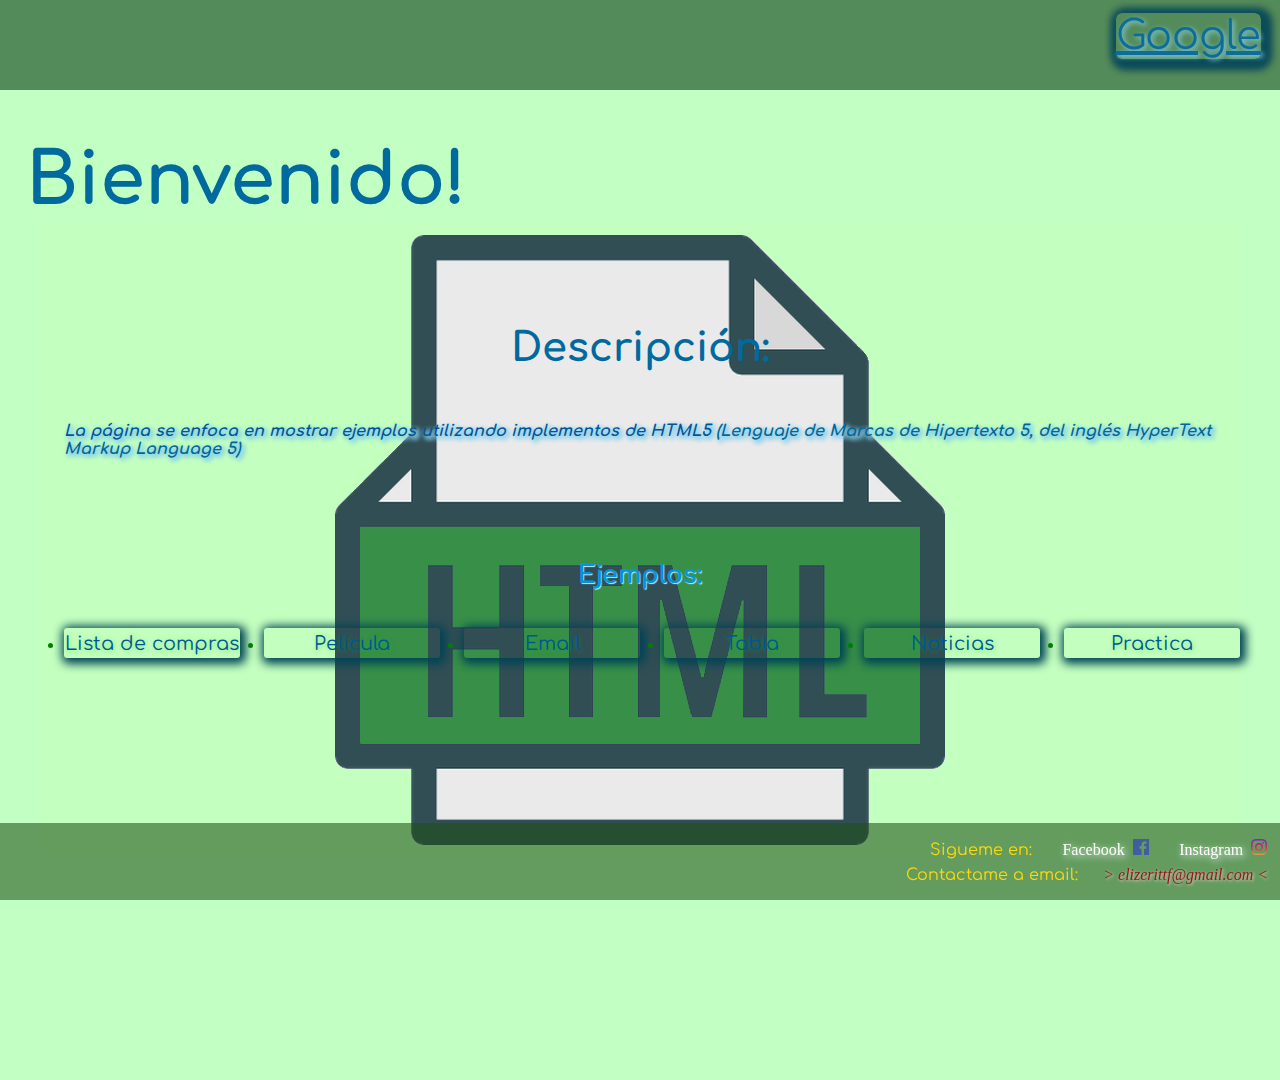
<file: index.html>
<!DOCTYPE html>
<html>
<head>
	<title>Mi primera Pagina Web</title>
	<link rel="stylesheet" type="text/css" href="styles/normalize.css"> <!--normalize(quitar la configuracion de propiedades del navegador y dejar una por defecto)-->
	<link rel="stylesheet" type="text/css" href="styles/style.css">
	<!----------------------------------font-family--------------------------------------------------------->
	<link rel="preconnect" href="https://fonts.googleapis.com">
	<link rel="preconnect" href="https://fonts.gstatic.com" crossorigin>
	<link href="https://fonts.googleapis.com/css2?family=Comfortaa:wght@500&display=swap" rel="stylesheet">
	<!------------------------------------------------------------------------------------------------------>
	<link rel="icon" href="icon/EZ.ico">
		<!-- los metadatos son elementos HTML que tienen como función describir la página web que los contiene. Estos son usados por los motores de búsqueda para hacer un análisis de dicho sitio web en cuanto a qué tipo de contenido se ofrece y cuál es la temática que allí se maneja.-->
	<meta charset="utf-8"> <!--codificacion universal-->
	<meta name="keywords" content="ejemplos, implementos, HTML5">
	<meta name="description" content="Pagina destinada para obserbar las diversad implementacion de HTML5 a traves de varios ejemplos.">
	<meta name="author" content="Eliezer Zúñiga">
	<meta name="copyright" content="EZ Inc.">
	<meta name="robots" name="index"><!--es para decirle a la pagina si es indexale(index) o no(noindex). Es decir, si debe o no salir en la lista de buqueda de un navegador.-->
	<meta name="viewport" content="width=device-width, initial-scale=1.0"> <!-- para resposividad-->
</head>
<body>
	<!--<img src="img/html.png">-->
	<header>
		<a href="https://google.com" target="_BLANK">Google</a><!--_BLANK para indicar que la página de destino hacia la que apunta se abra en otra ventana del navegador.-->
	</header>
	<h1>Bienvenido!</h1>
	<h2>Descripción:</h2>
	<div id = "Descripcion"> 
		<p><b><i>La página se enfoca en mostrar ejemplos utilizando implementos de HTML5 <a href="https://es.wikipedia.org/wiki/HTML" target="_BLANK">(Lenguaje de Marcas de Hipertexto 5, del inglés HyperText Markup Language 5)<a></i></b></p>
	</div>
	<h3>Ejemplos:</h3>
	<nav><!---<nav> representa una sección de una página cuyo propósito es proporcionar enlaces de navegación, ya sea dentro del documento actual o a otros documentos.-->
		<ul style="color: green">
			<div id="lista_ejem">
				<li class="ejem__index"><a href="examples/pag1.html">Lista de compras</a></li>
				<li class="ejem__index"><a href="examples/pag2.html">Película</a></li>
				<li class="ejem__index"><a href="examples/pag3.html">Email</a></li>
				<li class="ejem__index"><a href="examples/pag4.html">Tabla</a></li>
				<li class="ejem__index"><a href="examples/pag5.html">Noticias</a></li>
				<li class="ejem__index"><a href="examples/pag6.html">Practica</a></li>
			</div>
		</ul>
	</nav>
	<!--<script src="source.js"></script>-->
	<!--<h2>papajhons</h2>-->
	<!--<p> kameeeeekameeeeeehaaaaaaaaaaaa</p>-->
	<!--<i>chamaquito</i> italica-->
	<!--<b><i>son goku</i></b>en negrita y en italica-->
	<!--<br>salto de linea-->
	<!--<s>pepo</s>su tachada-->
	<!--<small>chiquita</small>-->
	<!--<h3>walala</h3>-->
	<!--<br>-->
	<!--<script type="text/javascript">
		alert('hola')
	</script>-->
	<footer>
		<div id = "redes-sociales">
			<p1>Sigueme en:</p1>
			<a class = "contacto" href="https://www.facebook.com/eliezer.zuniga.12" target="_BLANK">Facebook<img src="img/facebook.png"></a>
			<a class = "contacto" href="https://www.instagram.com/_eandresnanjari/" target="_BLANK">Instagram<img src="img/instagram.png"></a>
		</div>
		<p2>Contactame a email:
			<i>> elizerittf@gmail.com <</i>
		</p2>
	</footer>
</body>
</html>
</file>
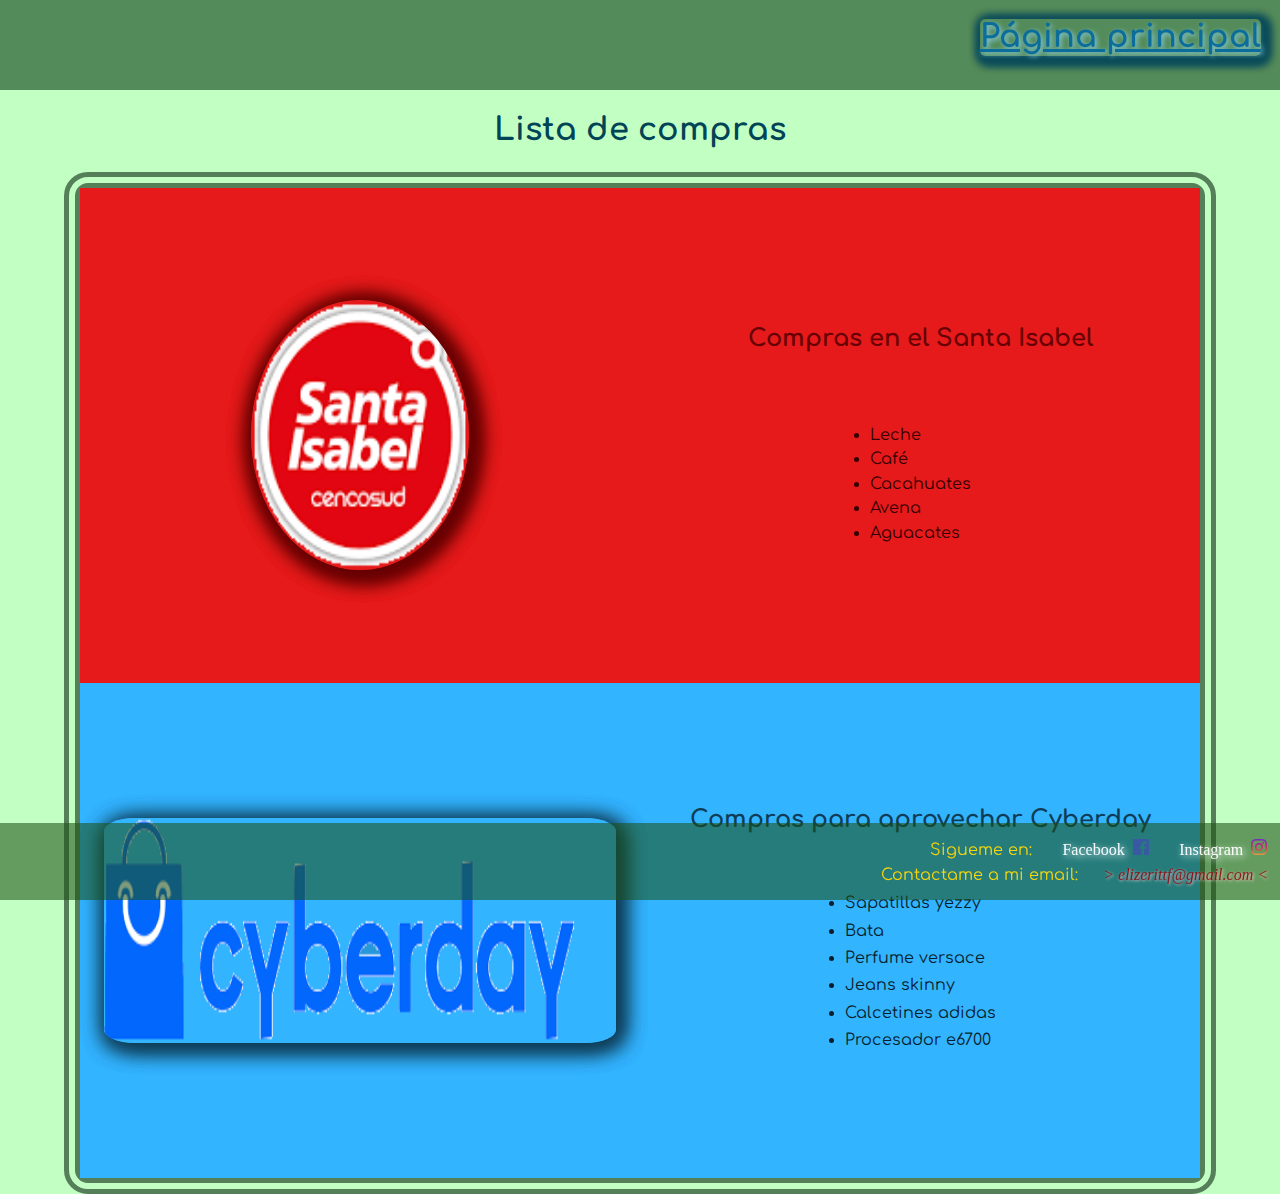
<file: examples/pag1.html>
<!DOCTYPE html>
<html>
<head>
	<title>Lista de compras</title>
	<link rel="stylesheet" type="text/css" href="../styles/normalize.css"> <!--normalize(quitar la configuracion de propiedades del navegador y dejar una por defecto)-->
	<link rel="stylesheet" type="text/css" href="../styles/stylepg1.css">
	<!----------------------------------font-family--------------------------------------------------------->
	<link rel="preconnect" href="https://fonts.googleapis.com">
	<link rel="preconnect" href="https://fonts.gstatic.com" crossorigin>
	<link href="https://fonts.googleapis.com/css2?family=Comfortaa:wght@500&display=swap" rel="stylesheet">
	<!------------------------------------------------------------------------------------------------------>
	<link rel="icon" href="../icon/EZ.ico">
	<meta charset="utf-8"> <!--codificacion universal-->
</head>
<body>
	<header>
		<a href="../index.html"><b>Página principal</b></a>
	</header>
	<h1>Lista de compras</h1>
	<div id = "container">
		<div id="lista-santa"> <!--"ETIQUETA div para separa y agrupar contenido"-->
			<div class="logo">
				<img src="../img/santa.png" alt="Logo de Santa Isabel" title="Supermercado">
			</div>
			<div class="lista">
				<h2 id = "h-santa">Compras en el <a href="https://www.santaisabel.cl/" target="_BLANK">Santa Isabel</a></h2><!--"alt" para permitir proporcionar un texto equivalente al objeto, si esque nos e encuetra la imagen.-->
				<ul id = "l-santa"><!--lista sin enumerar-->
					<li>Leche</li>
					<li>Café</li>
					<li>Cacahuates</li>
					<li>Avena</li>
					<li>Aguacates</li>
				</ul>
			</div>
		</div>
		<div id="lista-cyber">
			<div class="logo">
				<img src="../img/cyberday.png" alt="Logo de Cyberday" title="Tienda online">	
			</div>
			<div class="lista">
				<h2 id = "h-cyber">Compras para aprovechar <a href="https://www.cyber.cl/" target="_BLANK">Cyberday</a></h2>
				<ul id = "l-cyber"> <!--lista enumerada-->
					<li>Sapatillas yezzy</li>
					<li>Bata</li>
					<li>Perfume versace</li>
					<li>Jeans skinny</li>
					<li>Calcetines adidas</li>
					<li>Procesador e6700</li>
				</ul>
			</div>
		</div>
	</div>
	<footer>
		<div id = "redes-sociales">
			<p1>Sigueme en:</p1>
			<a class = "contacto" href="https://www.facebook.com/eliezer.zuniga.12" target="_BLANK">Facebook<img src="../img/facebook.png"></a>
			<a class = "contacto" href="https://www.instagram.com/_eandresnanjari/" target="_BLANK">Instagram<img src="../img/instagram.png"></a>
		</div>
		<p2>Contactame a mi email:
			<i>> elizerittf@gmail.com <</i>
		</p2>
	</footer>
</body>
</html>
</file>
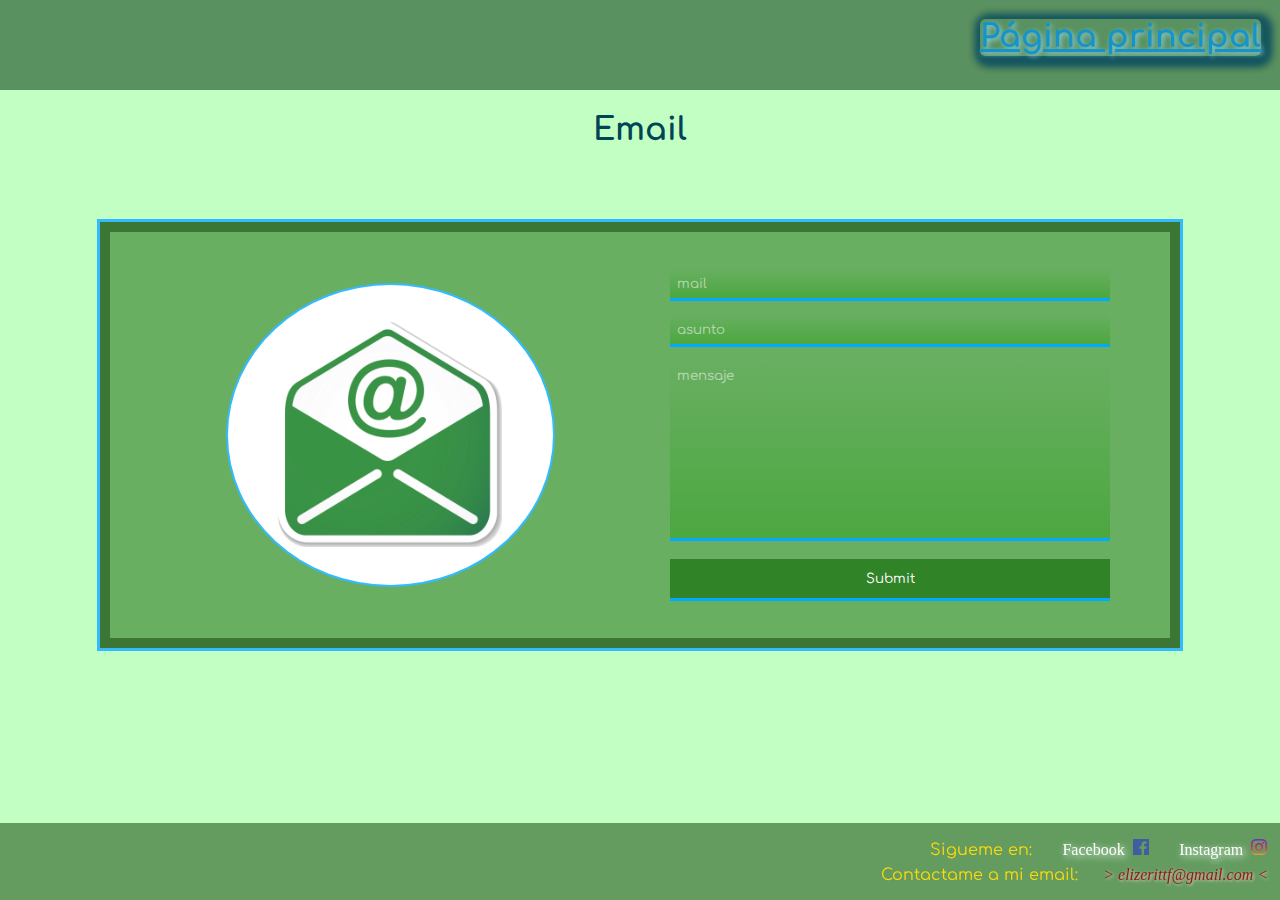
<file: examples/pag3.html>
<!DOCTYPE html>
<html>
<head>
	<title>Mi formulario</title>
	<link rel="stylesheet" type="text/css" href="../styles/normalize.css"> <!--normalize(quitar la configuracion de propiedades del navegador y dejar una por defecto)-->
	<link rel="stylesheet" type="text/css" href="../styles/stylepg3.css">
	<!----------------------------------font-family--------------------------------------------------------->
	<link rel="preconnect" href="https://fonts.googleapis.com">
	<link rel="preconnect" href="https://fonts.gstatic.com" crossorigin>
	<link href="https://fonts.googleapis.com/css2?family=Comfortaa:wght@500&display=swap" rel="stylesheet">

	<link rel="preconnect" href="https://fonts.googleapis.com">
	<link rel="preconnect" href="https://fonts.gstatic.com" crossorigin>
	<link href="https://fonts.googleapis.com/css2?family=Metal+Mania&display=swap" rel="stylesheet">
	<!------------------------------------------------------------------------------------------------------>
	<link rel="icon" href="../icon/EZ.ico">
	<meta charset="utf-8">
</head>
<body>
	<header>
		<a href="../index.html"><b>Página principal</b></a>
	</header>
	<h1>Email</h1>
	<div class="container">
		<form method="post"> <!--El atributo method define con qué método HTTP se envían los datos (generalmente get o post. La diferencia entre los métodos get y post radica en la forma de enviar los datos a la página cuando se pulsa el botón “Enviar”. Mientras que el método GET envía los datos usando la URL, el método POST los envía de forma que no podemos verlos (en un segundo plano u "ocultos" al usuario).-->
			<div class="form__section">
				<input type="text" name="mail" placeholder = "mail"; required=""> <!--placeholder para mecionar que informacion debe ir en el input-->
			</div>
			<div class="form__section">
				<input type="email" name="asunto" placeholder = "asunto"; required="">
			</div>
			<div class="form__section">
				<textarea name="mensaje" placeholder = "mensaje"></textarea>
			</div>
			<div class="form__send">
				<input type="submit">
			</div>
			<!--<p>Edad:</p><input type="number" name="edad" required="">-->
			<!--<p>Contraseña:</p><input type="password" name="pass" required="">-->
			<!--<input type="button" name="boton">-->
		</form>
		<div class="form-img">
			<divc class = "container-img">
				<img src="../img/mail.png">
			</div>
		</div>
	</div>
	<footer>
		<div id = "redes-sociales">
			<p1>Sigueme en:</p1>
			<a class = "contacto" href="https://www.facebook.com/eliezer.zuniga.12" target="_BLANK">Facebook<img src="../img/facebook.png"></a>
			<a class = "contacto" href="https://www.instagram.com/_eandresnanjari/" target="_BLANK">Instagram<img src="../img/instagram.png"></a>
		</div>
		<p2>Contactame a mi email:
			<i>> elizerittf@gmail.com <</i>
		</p2>
	</footer>
</body>
</html>
</file>
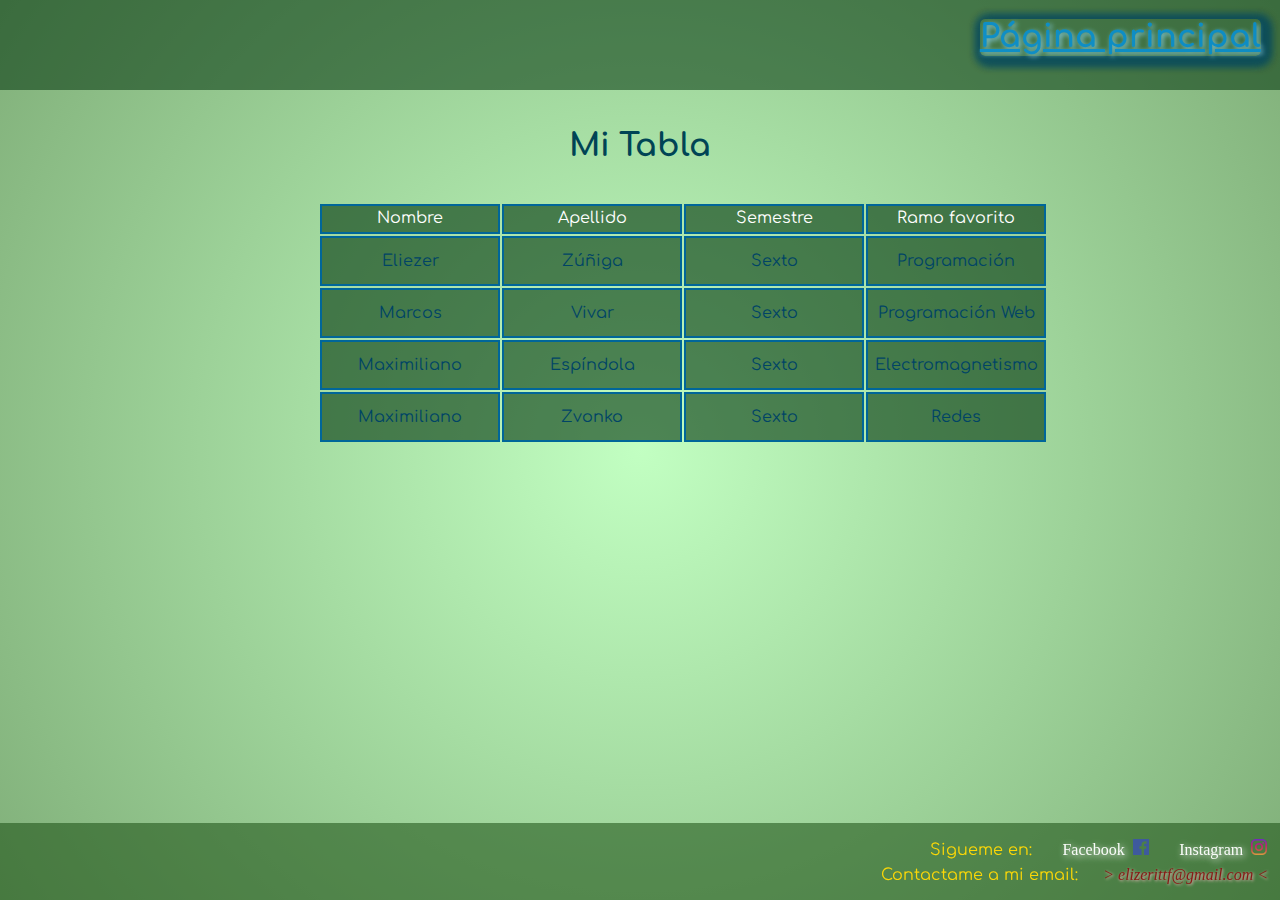
<file: examples/pag4.html>
<!DOCTYPE html>
<html>
<head>
	<title>Mi tabla</title>
	<link rel="stylesheet" type="text/css" href="../styles/normalize.css"> <!--normalize(quitar la configuracion de propiedades del navegador y dejar una por defecto)-->
	<link rel="stylesheet" type="text/css" href="../styles/stylepg4.css">
	<!----------------------------------font-family--------------------------------------------------------->
	<link rel="preconnect" href="https://fonts.googleapis.com">
	<link rel="preconnect" href="https://fonts.gstatic.com" crossorigin>
	<link href="https://fonts.googleapis.com/css2?family=Comfortaa:wght@500&display=swap" rel="stylesheet">

	<link rel="preconnect" href="https://fonts.googleapis.com">
	<link rel="preconnect" href="https://fonts.gstatic.com" crossorigin>
	<link href="https://fonts.googleapis.com/css2?family=Metal+Mania&display=swap" rel="stylesheet">
	<!------------------------------------------------------------------------------------------------------>
	<link rel="icon" href="../icon/EZ.ico">
	<meta charset="utf-8">
</head>
<body>
	<header>
		<a href="../index.html"><b>Página principal</b></a>
	</header>
	<h1>Mi Tabla</h1>
	<div class = "table">
		<div class = "section">
			<p>Nombre</p>
			<p>Apellido</p>
			<p>Semestre</p>
			<p>Ramo favorito</p>
		</div>
		<div class = "data">
			<p>Eliezer</p>
			<p>Zúñiga</p>
			<p>Sexto</p>
			<p>Programación</p>	
		</div>
		<div class = "data">
			<p>Marcos</p>
			<p>Vivar</p>
			<p>Sexto</p>
			<p>Programación Web</p>
		</div>
		<div class = "data">
			<p>Maximiliano</p>
			<p>Espíndola</p>
			<p>Sexto</p>
			<p>Electromagnetismo</p>
		</div>
		<div class = "data">
			<p>Maximiliano</p>
			<p>Zvonko</p>
			<p>Sexto</p>
			<p>Redes</p>
		</div>
	</div>
	<footer>
		<div id = "redes-sociales">
			<p1>Sigueme en:</p1>
			<a class = "contacto" href="https://www.facebook.com/eliezer.zuniga.12" target="_BLANK">Facebook<img src="../img/facebook.png"></a>
			<a class = "contacto" href="https://www.instagram.com/_eandresnanjari/" target="_BLANK">Instagram<img src="../img/instagram.png"></a>
		</div>
		<p2>Contactame a mi email:
			<i>> elizerittf@gmail.com <</i>
		</p2>
	</footer>
</body>
</html>
</file>
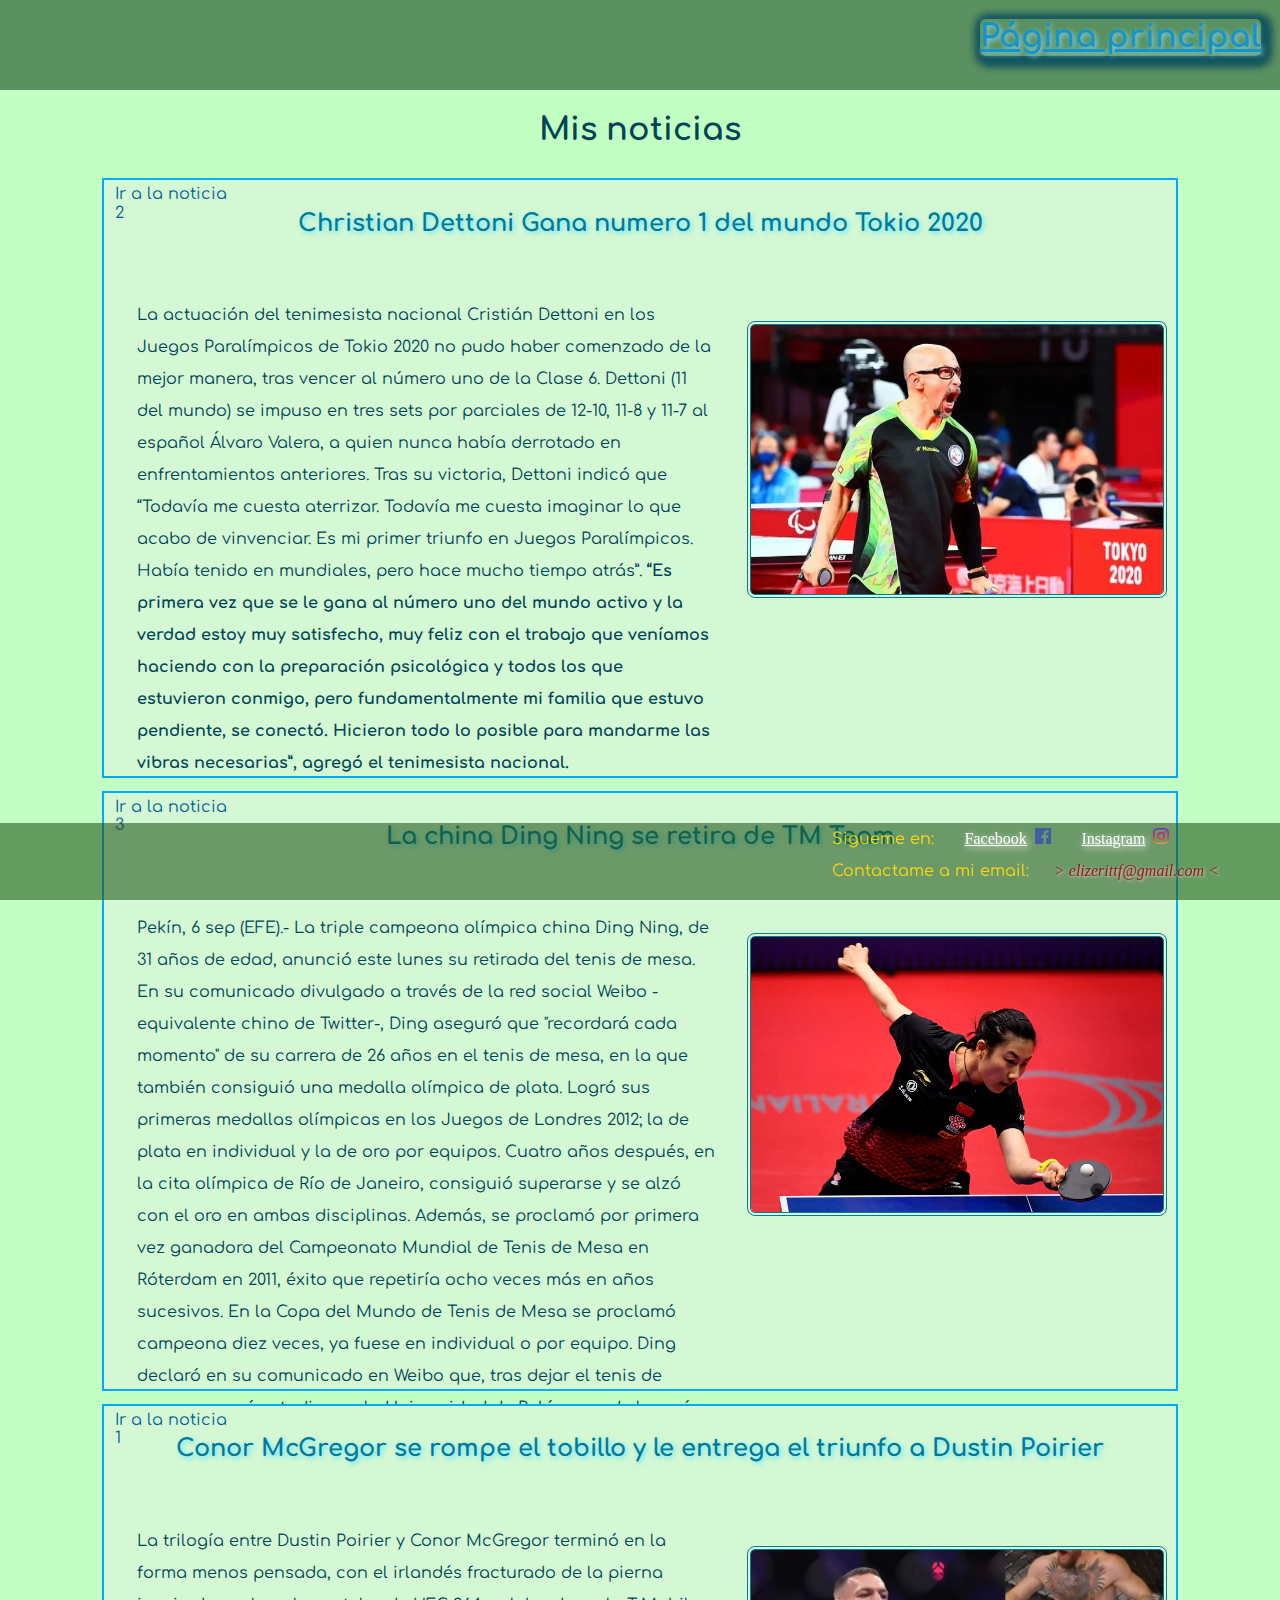
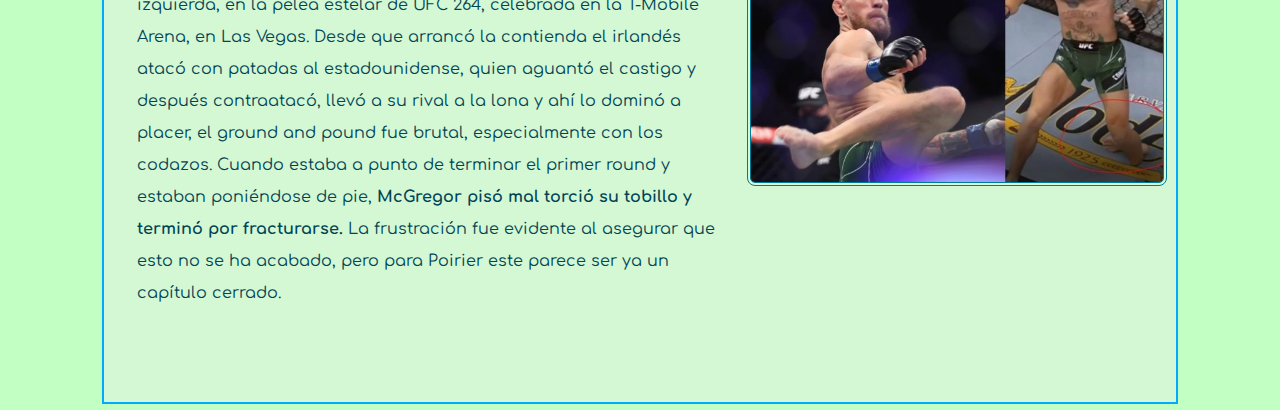
<file: examples/pag5.html>
<!DOCTYPE html>
<html>
<head>
	<title>Mis noticias</title>
	<link rel="stylesheet" type="text/css" href="../styles/normalize.css"> <!--normalize(quitar la configuracion de propiedades del navegador y dejar una por defecto)-->
	<link rel="stylesheet" type="text/css" href="../styles/stylepg5.css">
	<!----------------------------------font-family--------------------------------------------------------->
	<link rel="preconnect" href="https://fonts.googleapis.com">
	<link rel="preconnect" href="https://fonts.gstatic.com" crossorigin>
	<link href="https://fonts.googleapis.com/css2?family=Comfortaa:wght@500&display=swap" rel="stylesheet">
	<!------------------------------------------------------------------------------------------------------>
	<link rel="icon" href="../icon/EZ.ico">
	<meta charset="utf-8">
</head>
<body>
	<header>
		<a href="../index.html"><b>Página principal</b></a>
	</header>
	<h1>Mis noticias</h1>
	<div class = "noticia" id = "n1">
		<a class = "salto" href="#n2">Ir a la noticia 2</a> <!--si se quiere direccionar a optra partes de la pagina se utiliza un # y valor de un atributo el cual utiliza una etiqueta en específico-->
		<h2>Christian Dettoni Gana numero 1 del mundo Tokio 2020</h2>
		<div class="informacion">
			<p>
				La actuación del tenimesista nacional Cristián Dettoni en los Juegos Paralímpicos de Tokio 2020 no pudo haber comenzado de la mejor manera, tras vencer al número uno de la Clase 6. 
				Dettoni (11 del mundo) se impuso en tres sets por parciales de 12-10, 11-8 y 11-7 al español Álvaro Valera, a quien nunca había derrotado en enfrentamientos anteriores.
				Tras su victoria, Dettoni indicó que “Todavía me cuesta aterrizar. Todavía me cuesta imaginar lo que acabo de vinvenciar. Es mi primer triunfo en Juegos Paralímpicos. Había tenido en mundiales, pero hace mucho tiempo atrás”.
				<b>“Es primera vez que se le gana al número uno del mundo activo y la verdad estoy muy satisfecho, muy feliz con el trabajo que veníamos haciendo con la preparación psicológica y todos los que estuvieron conmigo, pero fundamentalmente mi familia que estuvo pendiente, se conectó. Hicieron todo lo posible para mandarme las vibras necesarias”, agregó el tenimesista nacional.</b>
			</p>
			<div class="img-info">
				<img src="../img/tokio.png">
			</div>	
		</div>
	</div>
	<div class = "noticia" id = "n2">
		<a class = "salto" href="#n3">Ir a la noticia 3</a>
		<h2>La china Ding Ning se retira de TM Team</h2>
		<div class="informacion">
			<p>
				Pekín, 6 sep (EFE).- La triple campeona olímpica china Ding Ning, de 31 años de edad, anunció este lunes su retirada del tenis de mesa.
				En su comunicado divulgado a través de la red social Weibo -equivalente chino de Twitter-, Ding aseguró que "recordará cada momento" de su carrera de 26 años en el tenis de mesa, en la que también consiguió una medalla olímpica de plata.
				Logró sus primeras medallas olímpicas en los Juegos de Londres 2012; la de plata en individual y la de oro por equipos.
				Cuatro años después, en la cita olímpica de Río de Janeiro, consiguió superarse y se alzó con el oro en ambas disciplinas.
				Además, se proclamó por primera vez ganadora del Campeonato Mundial de Tenis de Mesa en Róterdam en 2011, éxito que repetiría ocho veces más en años sucesivos.
				En la Copa del Mundo de Tenis de Mesa se proclamó campeona diez veces, ya fuese en individual o por equipo.
				Ding declaró en su comunicado en Weibo que, tras dejar el tenis de mesa, cursará estudios en la Universidad de Pekín, una de las más prestigiosas del país.
			</p>
			<div class="img-info">
				<img src="../img/ning.png">
			</div>
		</div>
	</div>
	<div class = "noticia" id = "n3">
		<a class = "salto" href="#n1">Ir a la noticia 1</a>
		<h2>Conor McGregor se rompe el tobillo y le entrega el triunfo a Dustin Poirier</h2>
		<div class="informacion">
			<p>
				La trilogía entre Dustin Poirier y Conor McGregor terminó en la forma menos pensada, con el irlandés fracturado de la pierna izquierda, en la pelea estelar de UFC 264, celebrada en la T-Mobile Arena, en Las Vegas.
				Desde que arrancó la contienda el irlandés atacó con patadas al estadounidense, quien aguantó el castigo y después contraatacó, llevó a su rival a la lona y ahí lo dominó a placer, el ground and pound fue brutal, especialmente con los codazos.
				Cuando estaba a punto de terminar el primer round y estaban poniéndose de pie, <b>McGregor pisó mal torció su tobillo y terminó por fracturarse.</b>
				La frustración fue evidente al asegurar que esto no se ha acabado, pero para Poirier este parece ser ya un capítulo cerrado.
			</p>
			<div class="img-info">
				<img src="../img/gregor.png">
			</div>
		</div>
	</div>
	<footer>
		<div id = "redes-sociales">
			<p1>Sigueme en:</p1>
			<a class = "contacto" href="https://www.facebook.com/eliezer.zuniga.12" target="_BLANK">Facebook<img src="../img/facebook.png"></a>
			<a class = "contacto" href="https://www.instagram.com/_eandresnanjari/" target="_BLANK">Instagram<img src="../img/instagram.png"></a>
		</div>
		<p2>Contactame a mi email:
			<i>> elizerittf@gmail.com <</i>
		</p2>
	</footer>
</body>
</html>
</file>
<file: styles/style.css>
/*Estilo en cascada:
	
		jerarquia:				!important
								estilo en linea
								identificadores	(id)
								clases			(class)
								pseudo-clases   (ej: hover)
								atributos		
								elementos
								pseudo-elementos

		conceptos:				*Responsive-design: adaptar la pagina a distintos dispositivos: moviles, pc, tablets, etc.
								*Medidas fijas(absolutas): cm, mm, pt, in, pc. Son aquellas que especifican una medida en términos absolutos, sin tener en cuenta el contexto donde se están aplicando.
								*Medidas relativas:
													%: porcentaje (depende de la caja que contiene tal elemnto)
													em: Altura de la fuente
													rem: Root-em
													vw: Viewport width
													vh: Viewport Height
													vmin: Viewport menor, entre altura o anchura
													vmax: Viewport mayor, entre altura o anchura
													ex: anchura de la fuente para la letra "x"
													ch: la anchura del carácter "0" (cero)

										Las unidades relativas de CSS son aquellas que tienen en cuenta el contexto donde se encuentran. Son relativas a las dimensiones del contenedor donde se han definido.

								*BOX-MODEL:
										-line-height: modifica el espacio vertical del texto.
										-text-aling: posiciona el texto de un contenedor(center, left, right).
						
										-display:
											inline: el elemento se renderizará en línea con otros elementos.
											block: hace que el comportamiento del elemento sea como un bloque. Los elementos hijos en block se adecuan al tamaño de la caja del padre.
											inline-block: se redereiza en linea con otros elementos pero a su vez adquiere propiedades como establecer un ancho y alto en el elemento.
										
										-box-sizing:
											border-box: Al cambiar de tamaño de alguna caja (ej: widht, height), no considera si el contenido tiene algun borde (border) o relleno (padding). 
											content-box: Si es que el contenido tiene borde o relleno, los considera al momento aplicar cambios de tamaño de la caja.

										-box-shadow: para la sombra. Parametros: (px(en X), px(en Y), px(desenfoque)), px(grosor borde), color).

										-padding:
												Para separar la distancia entre el contenido y los bordes de su caja. 
												Separacion en top, right, bottom y left (parametricamente funciona ej: padding: 10px 10px 20px 20px;)
										-border:
											
											border-radius: para redondear las esquinas de la box.
											border-top-width, border-right-width, border-botton-width, border-left-width: aumentar grosor;
											border color: para el color deborde.
											etc..
											Para simplificar estas propíedades en border:
												border: grosor(general) estilo(solid, dashed, double, groove, ridge, inset, outset) color;
											

										-margin:
												Para separar distancia entre una box a otra. Tales son top, right, bottom y left (parametricamente funciona ej: margin: 10px 10px 20px 20px)

										-position:
											static; los elementos se posicionan de acuerdo al flujo normal de la página. Es la posición natural de los elementos. No son afectados por las propiedades top, bottom, left y right.
											relative; los elementos se posicionan de forma relativa a su posición normal.
											fixed; los elementos se posicionan de forma relativa a la ventana del navegador. Su posición permanece fija aunque se desplace la ventana.
											absolute; los elementos se posicionan de forma relativa al primer elemento padre que tenga una posición distinta a static.

										-overflow: La propiedad CSS overflow especifica: si recortar contenido, dibujar barras de desplazamiento o mostrar el contenido excedente en un elemento a nivel de bloque.
										-transition: Las transiciones CSS le permiten cambiar los valores de propiedad sin problemas, durante un período determinado. Pase el mouse sobre el elemento de abajo para ver un efecto de transición de CSS(con all cabian todas las propiedades dictadas en ese trancurso de tiempo).
										-float: La propiedad float ubica un elemento al lado izquierdo o derecho de su contenedor, permitiendo a los elementos de texto y en línea aparecer a su costado. El elemento es removido del normal flujo de la página, aunque aún sigue siendo parte del flujo (a diferencia del posicionamiento absoluto).


								*Pseudo-elementos:

									Los pseudo-elementos en CSS son un mecanismo para acceder a partes del HTML(elementos) que no tienen asociado un nodo en el DOM. Por ejemplo, está claro que una «parte de nuestro documento» podría ser «la primera línea de un párrafo», «la primera letra de un párrafo» o «la selección que ha hecho el usuario». 
									selector::pseudo-elemento { propiedad: valor; }

										-first-line: no aplicable para 'display: inline'. El Pseudoelemento ::first-line aplica estilos a la primera línea de un elemento de bloque. Nótese que la longitud de la primera línea depende de muchos factores, incluyendo el ancho del elemento, el ancho del documento y el tamaño de fuente del texto.
										-fisrt-letter: el pseudo-elemento ::first-letter aplica estilos a la primera letra de la primera línea un elemento de bloque, sólo cuando no es precedido de otro contenido (como imágenes o tablas).
										-placeholder: El pseudo-elemento CSS  ::placeholder representa el texto provisional en un elemento <input> o un elemento <textarea>.
										-selection: El ::selection selector coincide con la parte de un elemento que selecciona un usuario(destaca). Solo se pueden aplicar algunas propiedades CSS al ::selector de selección: color, fondo, cursor y contorno.
										-before: En CSS, ::before crea un pseudoelemento que es el primer hijo del elemento seleccionado. Es usado normalmente para añadir contenido estético a un elemento, usando la propiedad content. Este elemento se muestra en línea con el texto de forma predeterminada.
										-after: En CSS, ::after crea un pseudo-elemento que es el último hijo del elemento seleccionado. Es comunmente usado para añadir contenido cosmético a un elemento con la propiedad content.Es en linea (inline) de forma predeterminada.
												
															a::after/before {
																 content: "→";
															}

								*Pseudo clases(eventos): elemento: pseudo-clase{};

									hover: se adquiqeren propiedaes a tal elemento que es indicado con el escenario de pasar por encima con el mouse;
									link: se adquieren pripiedades a los elementos a para indexar. Esas porpiedades existen solo si no fue visitada la pagina.
									visited: se comporta como la pseudo clase link pero cuando la pagina ya se visitó.
									active: se adiquieren propiedes a elemento donde son indicados por el evento de matener/presionar el click del mause.
									focus: se adquieren propiedades enfocado al elemento input, es decir al precionar dentro del input para alguna entrada.

								*Object-fit: La propiedad CSS object-fit indica cómo el contenido de un elemento reemplazado, por ejemplo un <img> o <video>, debería redimensionarse para ajustarse a su contenedor.
									object-fit: 'modo';

									contain: El contenido reemplazado está dimensionado para mantener su relación de aspecto mientras se ajusta dentro del cuadro de contenido del elemento.
									cover: El contenido reemplazado se dimensiona para mantener su relación de aspecto mientras llena el cuadro de contenido completo del elemento. Si la relación de aspecto del objeto no coincide con la relación de aspecto de su caja, entonces el objeto se recortará para que se ajuste.
									none: El contenido reemplazado no se redimensiona.
									scale-down: Elije la resolucion o el modo que mas convenga de acuerdo al contenedor.El contenido se dimensiona como si none o contain estuvieran especificados, lo que resultaría en un tamaño de objeto concreto más pequeño.

								*Object-position: determina el alineamiento del elemento dentro de la caja.
									object-position: 'modo'; (left, right, top, bottom, px, em , %, etc).

								*Cursor: especifica el tipo de cursor que se mostrara cuando este se encuentre sobre un elemento.									
									cursor: (pinte, row-resize, progress, copy)(modo); referecnia: https://www.w3schools.com/cssref/tryit.asp?filename=trycss_cursor.
								

								*flex-box: Diseño de Caja Flexible, comúnmente conocido como Flexbox​, es un modelo de diseño CSS3. Forma de estrucutar o maquetar una pagina.
										   Nos permite alinear, llenar o distribuir el espacio entre los elementos dentro de un 'contenedor', usando anchos y alturas flexibles. Esto, lo convierte en una gran herramienta para usar en sistemas de diseño responsivo.
									
									display: flex; <- si el contenedor padre adquiere esta propiedad, sus hijos o items seran flexibles (flex-items: solo sus hijos directos).

									flex-direction: cambia la direccion del main axis(eje x) a cross axis(eje y) o viceversa.
										-row: ordena todos sus items en fila (main axis, por defecto).
										-colum: ordena todos sus items en columna (cross axis).					
										-row-reverse: cambia el sentido del main axis(de derecha a izquierda) y ordena los items de esa forma.
										-colum-reverse: cambia el sentido del crossa axis(de abajo hacia arriba) y ordena los items de esa forma.

									flex-wrap: especifica si los elementos flexibles deben ajustarse o no.
										-wrap: especifica que los elementos flexibles se envolverán si es necesario(apilar al sentido del cross axis)
										-nowrap: valor por defecto. Especifica que los elementos flexibles no se envolverán.
										-wrap-reverse: Especifica que los elementos flexibles se envolverán, si es necesario, en orden inverso(apilar al contra-sentido del cross axis).

									flex-flow: abrevia las dos propiedes anteriores.
										flex-flow: colum wrap / row wrap / etc;

									justify-content: alinea los elementos del contenedor flexible cuando los elementos no utilizan todo el espacio disponible en el eje principal (horizontalmente).
										-center: los elementos o hijos directos del contenedor flex se colocan en el centro del contenedor.
										-space-around: Los elementos o hijos directos del contenedor flex tendrán espacio antes, entre y después de ellos.
										-space-between: Los elementos o hijos directos del contenedor flex  tendrán espacio entre ellos.
										-space-evenly: Los elementos tendrán el mismo espacio a su alrededor.

									align-items: especifica la alineación predeterminada para los elementos dentro del contenedor flexible (vertical)(utilizable para 'una linea' de items, ya que si se utiliza 'flex-wrapp: wrap', si se encoje la pagina la seguna linea pasa al centro. Para que no ocurra esto se utiliza align-content).
										-strech: por defecto. los elementos hijos directos del contenedor flexible se estiran a lo largo del cross axis para adaptarse al contenedor.
										-center: los elementos hijos directos del contenedor flexible se colocan en el centro del contenedor.
										-flex-end: los elementos hijos directos del contenedor flexible se colocan al final del contenedor.
										-flex-start: los elementos hijos directos del contenedor flexible se colocan al principio del contenedor.
										-baseline: los elementos hijos directos del contenedor flexible se colocan en la línea de base del contenedor.

									align-content: modifica el comportamiento de la propiedad flex-wrap. Es similar a align-items, pero en lugar de alinear elementos flexibles, alinea 'líneas' flexibles.

								*flex-items: propiedades solo para elementos o items flexibles, es decir, elementos dentro de un contenedor con display: flex.

									align-self: especifica la alineación del elemento seleccionado dentro del contenedor flexible.
										-auto: Defecto. El elemento hereda la propiedad align-items de su contenedor principal, o "estirar" si no tiene un contenedor principal.
										Los demas valores que provee esta propiedad son las mismas que tiene align-items

									margin: cuando los elementos o hijo directos son flex(estan dentro de un contenedor flex), el margin actua de manera contraria al margen normal. Es decir, si se le da un margin-lef, el margen izquierdo se engruesa de izquierda a derecha.
											Con margin: auto, centras el elemento al centro del contenedor flex.

									flex-grow: especifica cuánto crecerá el elemento-flex en relación con el resto de los elementos flexibles dentro del mismo contenedor (todos (o solo un elemento del contenedor) crece/n en proporcion al espacio que sobra del contenedor).
										flex-grow: 1,2,3..; (Un número que especifica cuánto crecerá el artículo en relación con el resto de los artículos flexibles. El valor predeterminado es 0).
									
									flex-shrink: especifica cómo se encogerá un elemento flex en relación con el resto de los artículos flexibles dentro del mismo contenedor..
										flex-shrink: 0, 1,2,3..; (Un número que especifica cuánto se encogerá el artículo en relación con el resto de los artículos flexibles. El valor predeterminado es 1. Con 0 no encoge).

									flex-basis: especifica la longitud inicial(como width, pero con mas jerarquia) de un elemento flexible(item dentro de u contenedor flex).

									flex: abrevia las tres propiedes anteriores.
										flex: 1(grow) 0(shrink) 350px(basis);

									order: especifica el orden de un elemento flexible en relación con el resto de los elementos flexibles dentro del mismo contenedor (Es como el z-index, pero en vez del eje z es en direccion al main axis).
										order: 1,2,3...; (Valor predeterminado 0. Especifica el orden del artículo flexible).

								*GRID: El módulo de diseño de cuadrícula ofrece un sistema de diseño basado en cuadrículas, con filas y columnas, lo que facilita el diseño de páginas web sin tener que usar flotadores y posicionamiento.

								*GRID-container: Para que un elemento HTML se comporte como un contenedor de cuadrícula (grillas), debe establecer la propiedad display grid o inline-grid. Hara que cambia la estructura de lo que contiene la caja o el contenedor.	

									display: grid; <- si el contenedor padre adquiere esta propiedad, sus hijos o items seran grid (grid-items: solo sus hijos directos).					
									
									grid-tamplate-rows: la cantidad de filas del contenedor de acuerdo a la cantidad de argumentos. Cada argumento tendra una medida, que es el espacio que ocupa cada una.
										grid-tamplate-rows: 150px 150px 50px 1fr; hay 4 filas, las dos primeras ocupan 150px de espacio, la tercera 50px y la cuarta sera semidinamica, osea ocupara el espacio sobrante y a su vez es estirable.
 										grid-tamplate-rows: repeat(3, 150px); Se le dice que se creen 3 filas, cada una de 150px de espacio.

									grid-tamplate-colum: la casntida de columnas del contenedor de acuerdo a la cantida de argumentos. Cada argumento tendra una medida, que es el espacio que ocupa cada una..
										grid-tamplate-colum: 2fr 250px 50px 100px 20; Cinco columnas cada una con su tamañp correspondiente.
										grid-tamplate-colum: repeat(5, 50px); Se le dice que se creen 5 columnas, cada una de 50px de espacio.

									grid-row-gap: para separar cada celdas(bordes) en filas del contendor;
										grid-row-gap: 50px;

									grid-colum-gap: para separar cada celdas(bordes) en columnas del contendor;
										grid-colum-gap: 20px;

									grid-gap: para separar cada una de las celdas(bordes) en filas y columnas del contenedor entre ellas.
										grid-gap: 25px;

									grid-auto-flow: controla cómo funciona el algoritmo de colocación automática, especificando exactamente cómo los elementos colocados automáticamente fluyen hacia la cuadrícula.
										grid-auto-flow: row; Los elementos se colocan llenando cada fila por turno, agregando nuevas filas según sea necesario.
										grid-auto-flow: column; Los elementos se colocan llenando cada columna por turno, agregando nuevas columnas según sea necesario.
										grid-auto-dense: ;

								*GRID-item: todos lo elementos que estan adentro de un grid-container(los que existen, porque si la cuadricula es de 2x2 y solo existe un elemento por ej <h1>, habria solo un grid-items. El resto sera grid-cell).
									
									grid-row-start: un elemento por defecto empiezan de tal linea de inicio en fila. Con esta propiedad se puede modificar de que linea en fila empieze tal item.
										grid-row-start: 2; El elemento empezara desde la segunda linea en fila.

									grid-row-end: un elemento por defecto termina su espacio a tal linea final en fila. Con esta propiedad de puede modificar hasta que linea final en fila termine tal elemento.
										grid-row-end: 4; El elemento ocupara espacio hasta la cuarta linea en fila.

									grid-colum-start: un elemento por defecto empiezan de tal linea de inicio en columna. Con esta propiedad se puede modificar de que linea en columna empieze tal item.
										grid-colum-start: 3; El elemento empezara desde la tercera linea en columna.

									grid-colum-end: un elemento por defecto termina su espacio a tal linea final en columna. Con esta propiedad de puede modificar hasta que linea final en columna termine tal elemento.
										grid-colum-end: 6; El elemento ocupara espacio hasta la sexta linea en columna.

									grid-row: abrevia desde que linea hasta que linea en fila ocupara espacio tal item.
										grid-row: 1 / 3; tal elemetno empieza a ocupar desde la primera linea hasta la tercera linea en fila.
										grid-row: 1 / span 3; con span se le dice: tal elemetno que empieze desde la linea 1 y que ocupe 3 filas.

									grid-colum: abrevia desde que linea hasta que linea en columna ocupara espacio tal item.
										grid-colum: 2 / 4; tal elemetno empieza a ocupar desde la segunda linea hasta la cuarta linea en columna.
										grid-row: 2 / span 4; con span se le dice: tal elemetno que empieze desde la linea 2 y que ocupe 4 columnas.

								*GRID-IMPLICIT: Si uno o los elemento/s en el DOM no tienen un tamaño explicitado en grid-template-rows o colum, se crean filas o columnas implícitas en la grilla.

									grid-auto-rows: especifíca el tamaño de las filas creadas de forma implícita (siempre que grid-auto-flow: row);
									grid-auto-columns: especifíca el tamaño de las columnas creadas de forma implícita (siempre que grid-auto-flow: column);

								*GRID-DINAMICOS(funciones):

									minmax(): define un rango de tamaño mayor o igual que min y menor o igual que max.
										grid-template-colum: repeat(3, minmax(100px, 250px)); (al encojer o estirar la ventana las cuadriculas encojeran hasta 100px y se estiraran hasta 250px).
										grid-template-colum: repeat(3, minmax(min-content, 250px)); (al encojer la ventana, las cuadriculas en columnas se encojeran hasta su contenido).
										grid-template-colum: repeat(3, minmax(100px, max-content)); (al estirar la ventana, las cuadriculas en columnas se estiraran hasta su contenido).

									auto-fill: LLENA la fila con tantas columnas como pueda caber. Por lo tanto, crea columnas implícitas siempre que una nueva columna puede caber, porque está tratando de LLENAR la fila con tantas columnas como sea posible. Las columnas recién agregadas pueden estar vacías, pero seguirán ocupando un espacio designado en la fila.
										grid-template-colum: repeat(autofill, minmax(100px, 1fr));

									auto-fit: escala todos elementos;
								
								*ALINIACIÓN PARA GRID-CONTEINER

									justify-items: alinea los elementos de la cuadrícula a lo largo del eje de la fila (en línea). Específicamente, esta propiedad le permite establecer la alineación de los elementos dentro de un contenedor de cuadrícula (no la cuadrícula en sí) en una posición específica.
										stretch; (default)
										center;
										start;
										end;
									align-items: alinea los elementos de la cuadrícula a lo largo del eje de la columna (en línea).;
										stretch; (default)
										center;
										start;
										end;

								*ALINIACIÓN PARA GRID-FILAS-COLUMNAS
									
									align-content: alinea las filas;
										center;
										start;
										end;
										space-around;
										space-between;
										space-evenly;
									justify-content: alinea las columnas;
										center;
										start;
										end;
										space-around;
										space-between;
										space-evenly;

								*ALINIACIÓN PARA GRID-ITEMS

									align-self: alinea algun elemento o elementos dentro en grid de manera vertical;
										center;
										start;
										end;
									justify-self: alinea algun elemento o elementos dentro en grid de manera horizontal;
										center;
										start;
										end;
									place-self: abreviacion para los dos anteriores;
										place-self: end start; (al final en vertical y al inicio en horizontal)

									order: especifica el orden de un elemento grid en relación con el resto de los elementos dentro del mismo contenedor grid (Es como el z-index, pero en vez del eje z es en direccion del contenedor).
										order: 1,2,3...; (Valor predeterminado 0. Especifica el orden del artículo grid).
								
								*grid-area: son areas que se seleccionan de forma consecutivas, es decir, por ej: seleccionamios un area de celdas de 3x3 o un conunto de 4x2 (siemopre consecutivas, es decir, formando figura cuadrada).
									grid-template-areas: se utiliza para dividir un contenerdor grilla en areas a traves de nombres.
									ej:
										grid-template-areas: "header header header"
															 "aside main main"
															 "aside main main"
															 "footer footer footer"
									grid-area: para indicarle a un elemento de un contenerdor grid a que area pertenece en grid-template-areas.
									ej:
										.my-header{
											grid-area: header;
										}
								
								*grid-line: estan las row-lines y las colum-lines. Es decir las lineas en filas y en columnas son las que visualizan las celdas. Se puede abarcar un area definida dandole nombres a la lineas.
									ej:	
										.grid-container{
											display: grid;
											grid-template-rows:n (tambien posible para las colums)
												[first-line]	
												150px
												[second-line]
												150px
												[t-line]
												150px
												[f-line]
												150px;
										}										
										luego..

										.grid-item:first-child{ (elijo el primer hijo)
											grid-row: first-line/t-line; (el primer hijo tendra una area desde la primera linea hasta la tercera, osea abarcara dos columnas de 150px)

										}

								*grid-cell: son cada una de las celdas de cuatro lineas que conforman el grid-container.

								*grid-tracks: estan los dos tipos: grid-row y grid-colum, osea el conjunto de celdas en filas o en columnas. El numero de tracks es el numero de filas + numero de columnas.

							*RESPONSIVE-DESIGN: Adaptar la pagina a distintos dispositivos: moviles, pc, tablets, etc. 

								-Estructuras flexibles (contenedores flexibles, imagenes y videos flexibles)
								-Media Queries:
									@media: se usa en consultas de medios para aplicar diferentes estilos para diferenetes tipos / dispositivos de medios.
									Los media Queries son condicionales:
										SI EL..
										_ancho y alto de la ventana gráfica 
										_ancho y alto del dispositivo
										_orientación (¿la tableta / telefono esta en modo vertical u horizontal?)
										_resolución

								-Hay 4 tipos de media Queries:
										-all (apto para todos los dispositivos)
										-print (destinado a material impreso  visualización de documentos en una pantalla en el modo de vista previa de impresión)
										-screen (destinado principalmente a las pantallas)
										-speech (destinado a sintetizadores de voz)

								-Operadores: OR | AND

								-Orientacion: landscape(mas ancho que largo (escritorio)) y portrait(mas largo que ancho (móvil))

								-METODOLOGIAS:

										-MOBILE_FIRST
										-DESKTOP_FIRST
										-CONTENT_FIRST

							*TRANSITION:

								transition-property: property/es - all - none;
								transition-duration: duration (s);
								transition-delay: delay (s);
								transition-timing-function: linear | ease | ease-in | ease-out | ease-in-out | step-start | step-end | steps(int,start|end) | initial | inherit;
								transition: ;

							*ANIMATION: se definen con @KeyFrames "nombre" {}

								animation-name: name;
								animation-duration: duration (s);
								animation-delay: delay (s);
								animation-timing-function: (transition values);
								animation-iteration-count: number;
								animation-fill-mode: none | forwards | backwards | both | initial | inherit;
								animation-direction: normal | reverse | alternate | alternate-reverse;

								EJ:
									.caja{
										position: relative;
										animation-name: desplazarse;
										animation-duration: 3s;
										animation-iteration-count: 3; (infinite para que se repita infinitamente)
										animation-direction: normal;
										animation-fill-mode: forwards; (caja adquiere las propiedades de la ultima instancia definida)
									}
									@KeyFrames desplazarse{
										0% {
											position: relative;
											left: 0;
											background: blue;
										}
										50% {
											background: red;
										}
										100% {
											left: 80%;											
											background: white;
										}
									}
							*CUBIC-BEZIER FUNCTION: funcion para transition-timing-function y animation-timing-function.
									
									animation-timing-function: cubic-bezier(x1, y1, x2, y2); (modifica la curva de velocidad)

							*TRANSFORM:

								transform:
									-translateX(x) - translateY(y) - translate(x - x,y)
									-scale(xy - x,y) - scaleX(x) - scaleY(y)
									-rotate(angleUnit) - rotateX(angleUnit) - rotateZ(angleUnit) - rotate3D(angleUnit) | angleUnit = deg - grad - rad - turn
									-skew(angleUnit);
								Para que la caja adquiera otra formas se puede hacer con la propiedad:
									clip-path: polygon(50% 0%, 0% 100%, 100% 100%); , etc..

							*BACKGROUND:

								background-color: color;
								background-image: url();
								background-size: x, y, auto, cover, contain;
								background-repeat: no-repeat - repeat;
								background-position: left top bottom right center;
								background-attachmet: scroll | fixed | inherit;
								background-clip: border-box | padding-box | content-box;
								background-origin: 



								

*/																		

/**{ 							'*' selector universal, osea selecciona todos los elementos del html.
	color: red;
}*/

/*h2, h3, ol, etc.. {			selector por elemento.
	color: red;
}*/

/*.lista-ejemplos{				selector por clase (usad cuando un etiqueta padre otorgue una propiedad que compartan todas sus etiquetas hijas).
	color: green;
}*/

/*#Descripcion{		     		selector por id (el valor de id debe ser unico para un elemento(tratar de no usar mas elementos con el mismo valor de id)).
	color: yellow;
}*/


/*li[id="index-pag2"]{			selector por atributo (cuando varias etiquetas comparten "el mismo nombre de atributo", pero refiriendose a tal con un valor en particular)
	color: pink;
}*/

body{
	display: flex; 
	flex-direction: column; 		/*sus hijos directos(header y footer) se ordenearan en columnas.*/
	background-color: #99ff9999;
	background-image: url("../img/html.png");
	background-repeat: no-repeat;
	background-position: center;
	width: 100vw;
	min-height: 120vh;
}
/*body img[src="img/html.png"]{
	align-self: center;
	padding-top: 12%;
	position: absolute;
	z-index: -1;
}*/
/*---------------------------------------------------------------------------------------------------------------*/

header{
	display: flex;
	flex-direction: column;
	width: 100vw;				 /*viewport: medidas relativas para el renderizado en dispositivos(se adapta a las medidas del hardware)*/
	height: 10vh;
	background-color: #00330c99;
	opacity: 95%;				 /*trasnparencia*/
}
header a{
	position: fixed;
	align-self: flex-end;
	margin-right: 1.5%;
	margin-top: 1%;
	font-size: 2.5em; 			/*1em = 16px 'en general' (dependiendo del navegador).*/
	border-radius:6px;
	box-shadow: 3px 3px 10px 5px #045, 3px 3px 10px 5px #045, 3px 3px 10px 5px #045;
	transition: all 0.4s;
	color: #069;	
	text-shadow: 2px 2px 5px #87ceeb;
}
header a:hover{
	transform: scale(1.1);
	transition: all 0.4s;
}

/*---------------------------------------------------------------------------------------------------------------*/

h1{
	margin-left: 2%;
	font-size: 4.5em;
	color: #006a9f;
}

/*---------------------------------------------------------------------------------------------------------------*/

h2{	
	margin: 4% 0;
	font-size: 2.5em;
	color: #006a9f;
	align-self: center;
}
#Descripcion{
	margin: 0 5%;
	align-self: center;
}
#Descripcion p{
	text-shadow: 3px 3px 5px #87ceeb, 2px 2px 5px #87ceeb, 2px 2px 5px #87ceeb;
	color: #059;
}
#Descripcion p a{		   		/*selector por descendiente(de tal elemento con id(y tambien posible por clase) selecciono un hijo(en su ambito {}) y asi ..)*/
	color: #069;
	text-decoration: none;
	transition: all 0.2s;
}
#Descripcion p a:hover{		   	/*:hover = pseudo-clase*/
	font-size: 1.07em;
	color: #00660099;
	transition: all 0.3s;
}

/*---------------------------------------------------------------------------------------------------------------*/

h3{
	text-align: center;
	margin-top: 8%;
	font-size: 25px; 
	color: #0095df;
	text-shadow: 1px 1px 1px #bfeaff;
}
nav{
	align-self: center;
	margin-top: 3%;
}
#lista_ejem{
	display: flex;
	font-size: 16px;
}
.ejem__index{	
	width: 200px;
	height: 30px;
	margin-left: 2%;
	text-align: center;
	padding-top: .4%;
	border-radius: 3px;
	box-shadow: 2px 2px 10px 4px #045;
	transition: transform 0.7s, background-color .5s;
}
.ejem__index a{
	text-decoration: none;
	font-size: 1.2em; 			/*para todos sus nodos hijos, el font size para la medida relativa 1em= 16px. la unidad em es escalable y siempre depende de su elemento padre. Como lista_ejem es la caja padre, entonces para la propiedad font-size, 1em = 16px*/
	/*line-height: 2;			las letras por defecto ocupan 1 line-height, osea 0.5 hacia arriba y hacia abajo de 'ESPACIO' (su caja) desde 'el centro de cada letra'(osea el espacio por defecto que ocpupa la letra). En este caso le decimos que ocupe 0.6*/
	color: #059;
	text-shadow: 1px 1px 5px #00cc0066;
	transition: all 1s;
}
.ejem__index:hover{ 				
	background-color: #d3ffcc;
	transform: scale(1.1);
	transition: transform 0.7s, background-color 1s;
}
.ejem__index:hover > a{
	text-shadow: none;
	font-weight: 800;
	color: #0809;
	transition: all .3s;
}
/*.ejem__index--active{ para darle propiedades solo a la etiqueta de esa clase que tiene el posfijo --active en html(se puede cambiar el posfijo a otras etiqueta manipulando con js).
	color: #059;
}*/

/*---------------------------------------------------------------------------------------------------------------*/

footer{
	display: flex;
	flex-direction: column;
	justify-content: center;
	position: fixed; bottom: 0.05vh;
	width: 100vw;
	height: 8.5vh;
	background-color: #1d511599;
	opacity: 95%;
}
footer p1{
	color:gold;
}
#redes-sociales{
	align-self: flex-end;
	padding-right: 1%;
	/*z-index: -1; ya que redes-sociales es hijo de footer y se sobrepone en la caja footer, z-index al decirle -1 se anula footer pasaria a interponer en su hijo.*/
}
.contacto{
	width: 80px;
	margin-left: 2vw;
	font-family: Century Gothic;
	color: white;
	text-shadow: 2px 2px 7px #fff;	
	text-decoration: none;
}
.contacto:hover{
	color: gold;
}
.contacto img{
	margin-left: .5em;
}
footer p2{
	align-self: flex-end;
	margin-top: .5%;
	padding-right: 2.5%;
	color:gold;
}
footer p2 i{
	position: relative; left: 20px;
	color :#891010;
	text-shadow: 1px 1px 3px pink;
	font-family: Century Gothic;
}

@media screen and (max-width: 1220px){
	h2{	
		margin-top: 10%;
		font-size: 2.5em;
	}
	h3{
		font-size: 40px;
		margin-top: 10%;
	}
	#lista_ejem{
		flex-direction: column;
	}
	.ejem__index{
		width: 330px;
		height: 45px;
		padding-top: 1%;
		margin: 2% 0;
		font-size: 1.5em; 
	}
}
@media screen and (max-width: 700px){
	header a{
		font-size: 2em;
	}
	body{
		background-size: 130%;
	}
	h1{
		align-self: center;
		margin-top: 15%;
		font-size: 3.5em;
	}
	h2{	
		margin-top: 8%;
		font-size: 2.2em;
	}
	#Descripcion p{
		font-size: 13px;
	}
	h3{
		font-size: 30px;
	}
	.ejem__index{
		width: 250px;
		height: 30px;
		font-size: 1.1em; 
	}
	#redes-sociales, footer p2{
		font-size: 14px;
	}
}
@media screen and (max-width: 500px){
	header a{
		font-size: 2em;
	}
	h1{
		margin: 18% 0;
		font-size: 3em;
	}
	h2{	
		margin-top: 10%;
		font-size: 2em;
	}
	#Descripcion p{
		font-size: 10px;
	}
	h3{
		font-size: 25px;
		margin-top: 12%;
	}
	.ejem__index{
		width: 180px;
		height: 20px;
		font-size: .8em; 
	}
	#redes-sociales, footer p2{
		align-self: center;
		font-size: 12px;
	}
}
</file>
<file: styles/stylepg1.css>
body{
	display: flex;
	flex-direction: column;
	background-color: #99ff9999;
	width: 100vw;
	min-height: 100vh;
}

/*-----------------------------------------------------------------------------------------------------------------*/

header{
	display: flex;
	flex-direction: column;
	width: 100vw;
	height: 10vh;
	background-color: #00330c99;
	opacity: 95%;
}
header a{
	position: fixed;
	align-self: flex-end;
	margin-right: 1.5%;
	margin-top: 1.5%;
	font-size: 2em; 			/*1em = 16px 'en general' (dependiendo del navegador).*/
	border-radius: 5px;
	box-shadow: 3px 3px 10px 5px #045, 3px 3px 10px 5px #045, 3px 3px 10px 5px #045;
	color: #069;	
	text-shadow: 2px 2px 5px #87ceeb;
	transition: all 0.5s;
}
header a:hover{
	color:#0088cc;
	text-shadow: 2px 2px 5px #a8dbf0;
	transform: scale(1.1);
	transition: all 0.5s;
}

/*-----------------------------------------------------------------------------------------------------------------*/

h1{
	text-align: center;
	color:#045;
}

/*-----------------------------------------------------------------------------------------------------------------*/

#container{
	display: flex;
	width: 90vw;
	flex-direction: column;
	align-self: center;
	/*estilo(solid, dashed, double, groove, ridge, inset, outset)*/
	border: 1em double #0a291299;
	border-radius: 1.5em;
}

/*-----------------------------------------------------------------------------------------------------------------*/

#lista-santa{
	display: flex;
	flex-direction: row;
	height: 55vh;
	align-items: center;
	justify-content: space-around;
	background: #e61a1a;
}
.logo img[alt="Logo de Santa Isabel"]{
	align-self: center;
	width: 17vw;
	height: 30vh;
	border-radius: 50%;
	box-shadow: 4px 4px 20px 5px #660002, 4px 4px 20px 5px #660002, 4px 4px 20px 5px #660002;
	transition: all 0.8s;
}
.logo img[alt="Logo de Santa Isabel"]:hover{
	box-shadow: 4px 4px 20px 5px #f5a3a3, 4px 4px 20px 5px #f5a3a3, 4px 4px 20px 5px #f5a3a3;
	transform: scale(1.15);
	transition: all 0.8s;
}
.lista h2[id="h-santa"], a[href="https://www.santaisabel.cl/"]{
	color:#660002;
	transition: all 0.3s;
	text-decoration: none;
}
.lista h2[id="h-santa"] a[href="https://www.santaisabel.cl/"]:hover{
	font-size: 1.1em;
	transition: all 0.3s;
}
.lista ul[id="l-santa"] li{
	color:#330001;
}

/*Clases que utiliza lista-santa y lista-cyber----------------------------------------------------------------------*/

.logo{
	display: flex;
	justify-content: center;
	width: 40vw;
	height: 40vh;
}
.lista{
	display: flex;
	flex-direction: column;
	justify-content: space-evenly;
	width: 40vw;
	height: 40vh;
}
.lista h2{
	text-align: center;
}
.lista ul{
	display: flex;
	flex-direction: column;
	align-self: center;
}
.lista ul li{
	margin: 3% 0;
}

/*-----------------------------------------------------------------------------------------------------------------*/

.logo img[alt="Logo de Cyberday"]{
	align-self: center;
	width: 43vw;
	height: 25vh;
	border-radius: 6%;
	box-shadow: 4px 4px 22px 1px #0f3d57, 4px 4px 22px 1px #0f3d57, 4px 4px 22px 1px #0f3d57;
	transition: all 0.8s;
}
.logo img[alt="Logo de Cyberday"]:hover{
	box-shadow: 4px 4px 20px 5px #d3eaf8, 4px 4px 20px 5px #d3eaf8, 4px 4px 20px 5px #d3eaf8;
	transform: rotate(8deg);
	transition: all 0.8s;
}
.lista h2[id="h-cyber"], a[href="https://www.cyber.cl/"]{
	color:#0f3d57;
	text-decoration: none;
	transition: all 0.3s;
}
.lista h2[id="h-cyber"] a[href="https://www.cyber.cl/"]:hover{
	font-size: 1.1em;
	transition: all 0.3s;
}
.lista ul[id="l-cyber"] li{
	color:#081e2c;
}
#lista-cyber{
	display: flex;
	height: 55vh;
	align-items: center;
	justify-content: space-around;
	flex-direction: row;
	background: #33b4ff;
}

/*-----------------------------------------------------------------------------------------------------------------*/

footer{
	display: flex;
	flex-direction: column;
	justify-content: center;
	position: fixed; bottom: 0.05vh;
	width: 100vw;
	height: 8.5vh;
	background-color: #1d511599;
	opacity: 95%;
}
footer p1{
	color:gold;
}
#redes-sociales{
	align-self: flex-end;
	padding-right: 1%;
	/*z-index: -1; ya que redes-sociales es hijo de footer y se sobrepone en lac caja footer, z-index al decirle -1 se anula footer pasaria a interponer en su hijo.*/
}
.contacto{
	width: 80px;
	margin-left: 2vw;
	font-family: Century Gothic;
	color: white;
	text-shadow: 2px 2px 7px #fff;	
	text-decoration: none;
}
.contacto:hover{
	color: gold;
}
.contacto img{
	margin-left: .5em;
}
footer p2{
	align-self: flex-end;
	margin-top: .5%;
	padding-right: 2.5%;
	color:gold;
}
footer p2 i{
	position: relative; left: 20px;
	color :#891010;
	text-shadow: 1px 1px 3px pink;
	font-family: Century Gothic;
}
</file>
<file: styles/stylepg3.css>
body{
	display: flex;
	flex-direction: column;
	background-color: #99ff9999;
	width: 100vw;
	min-height: 100vh;
}

/*-----------------------------------------------------------------------------------------------------------------*/

header{
	display: flex;
	flex-direction: column;
	width: 100vw;
	height: 10vh;
	background-color: #00330c99;
	opacity: 90%;
}
header a{
	position: fixed;
	align-self: flex-end;
	margin-right: 1.5%;
	margin-top: 1.5%;
	font-size: 2em; 			/*1em = 16px 'en general' (dependiendo del navegador).*/
	border-radius: 5px;
	box-shadow: 3px 3px 10px 5px #045, 3px 3px 10px 5px #045, 3px 3px 10px 5px #045;
	color: #0088cc;	
	text-shadow: 2px 2px 5px #87ceeb;
	transition: all 0.5s;
}
header a:hover{
	color:#00aaff;
	text-shadow: 2px 2px 5px #a8dbf0;
	transform: scale(1.1);
	transition: all 0.5s;
}

/*-----------------------------------------------------------------------------------------------------------------*/

h1{
	text-align: center;
	color:#045;
}

/*-----------------------------------------------------------------------------------------------------------------*/

.container{
	display: flex;
	align-items: center; /*centrado verticalmente*/
	justify-content: center;
	margin: 50px 100px;
	padding: 0 30px;
	flex-wrap: wrap;
	background: #2c7a2099;
	border: 10px solid #1e501699;
	outline: 3px solid #33bbff;
}
form{
	min-width: 300px;
	flex: 1; /*primer parametro 'grow': el ancho de este contenedor ocupa el espacio que sobra */
	text-align: center;
	padding: 30px;
	order: 2;
}
.form__section input{
	width: 100%;
	padding: 7px;
	margin: 7px 0;
	outline: none;
	border: none;
	border-bottom: 3px solid #00aaff;
	background: linear-gradient(to bottom, transparent, #3aa22a99);
	color: #fff;
}
.form__section input:focus{
	background: linear-gradient(to bottom, transparent, #66ccff);
	border-bottom: 3px solid #33bbff;
}
.form__section textarea{
	width: 100%;
	min-height: 180px;
	padding: 7px;
	margin: 7px 0;
	outline: none;
	border: none;
	border-bottom: 3px solid #00aaff;
	background: linear-gradient(to bottom, transparent, #3aa22a99);
	color: #fff;
	resize: none;
}
.form__section textarea:focus{
	background: linear-gradient(to bottom, transparent, #99ddff);
	border-bottom: 3px solid #33bbff;
}
.form-img {
	display: flex;
	min-width: 50%;
	max-width: 70%;
	flex: 1;
	padding: 15px;
}
.container-img{
	display: flex;
	width: 70%;
	padding: 8%;
	margin: auto;
	background-color: #fff;
	border-radius: 50%;
	border: 2px solid #33bbff;
}
.container-img img{
	width: 90%;
	margin: auto;
}

.form__send input{
	width: 100%;
	padding: 12px;
	margin: 7px 0;
	outline: none;
	border: none;
	border-bottom: 3px solid #00aaff;
	background:  #0d660099;
	color: #fff;
	transition: all .1s;
}
.form__send input:hover{
	background: #14990099;
}
.form__send input:active{
	background: linear-gradient(to bottom, transparent, #1acc0099);
}

/*-----------------------------------------------------------------------------------------------------------------*/

footer{
	display: flex;
	flex-direction: column;
	justify-content: center;
	position: fixed; bottom: 0.05vh;
	width: 100vw;
	height: 8.5vh;
	background-color: #1d511599;
	opacity: 95%;
}
footer p1{
	color:gold;
}
#redes-sociales{
	align-self: flex-end;
	padding-right: 1%;
	/*z-index: -1; ya que redes-sociales es hijo de footer y se sobrepone en lac caja footer, z-index al decirle -1 se anula footer pasaria a interponer en su hijo.*/
}
.contacto{
	width: 80px;
	margin-left: 2vw;
	font-family: Century Gothic;
	color: white;
	text-shadow: 2px 2px 7px #fff;	
	text-decoration: none;
}
.contacto:hover{
	color: gold;
}
.contacto img{
	margin-left: .5em;
}
footer p2{
	align-self: flex-end;
	margin-top: .5%;
	padding-right: 2.5%;
	color:gold;
}
footer p2 i{
	position: relative; left: 20px;
	color :#891010;
	text-shadow: 1px 1px 3px pink;
	font-family: Century Gothic;
}
</file>
<file: styles/stylepg4.css>
body{
	display: flex;
	flex-direction: column;
	width: 100vw;
	min-height: 100vh;
	background: radial-gradient(circle, #99ff9999, #2c7a2099);
}

/*-------------------------------------------------------------------------------------------------------*/

header{
	display: flex;
	flex-direction: column;
	width: 100vw;
	height: 10vh;
	background-color: #00330c99;
	opacity: 90%;
}
header a{
	position: fixed;
	align-self: flex-end;
	margin-right: 1.5%;
	margin-top: 1.5%;
	font-size: 2em; 			/*1em = 16px 'en general' (dependiendo del navegador).*/
	border-radius: 5px;
	box-shadow: 3px 3px 10px 5px #045, 3px 3px 10px 5px #045, 3px 3px 10px 5px #045;
	color: #0088cc;	
	text-shadow: 2px 2px 5px #87ceeb;
	transition: all 0.5s;
}
header a:hover{
	color:#00aaff;
	text-shadow: 2px 2px 5px #a8dbf0;
	transform: scale(1.1);
	transition: all 0.5s;
}

/*-------------------------------------------------------------------------------------------------------*/

h1{
	margin: 1.2em 0;
	text-align: center;
	color:#045;
}

/*-------------------------------------------------------------------------------------------------------*/

.table{
	display: grid;
	grid-template-rows: 30px repeat(4, 50px); /*la primera fila tendra 30px de espacio. Las demas son de 50px*/
	grid-gap: 2px;
	margin: 0 25%;
}
.section, .data{
	display: grid;
	grid-template-columns: repeat(4, 180px);
	grid-gap: 2px;	

}
.section p, .data p{
	text-align: center;
	border: 2px solid #006699;
	background: #00330c99;

}
.section p{
	padding-top: 2%;
	color: #fff;
}
.data p{
	padding-top: 8%;
	color: #004466;
}


/*-------------------------------------------------------------------------------------------------------*/

footer{
	display: flex;
	flex-direction: column;
	justify-content: center;
	position: fixed; bottom: 0.05vh;
	width: 100vw;
	height: 8.5vh;
	background-color: #1d511599;
	opacity: 95%;
}
footer p1{
	color:gold;
}
#redes-sociales{
	align-self: flex-end;
	padding-right: 1%;
	/*z-index: -1; ya que redes-sociales es hijo de footer y se sobrepone en lac caja footer, z-index al decirle -1 se anula footer pasaria a interponer en su hijo.*/
}
.contacto{
	width: 80px;
	margin-left: 2vw;
	font-family: Century Gothic;
	color: white;
	text-shadow: 2px 2px 7px #fff;	
	text-decoration: none;
}
.contacto:hover{
	color: gold;
}
.contacto img{
	margin-left: .5em;
}
footer p2{
	align-self: flex-end;
	margin-top: .5%;
	padding-right: 2.5%;
	color:gold;
}
footer p2 i{
	position: relative; left: 20px;
	color :#891010;
	text-shadow: 1px 1px 3px pink;
	font-family: Century Gothic;
}
</file>
<file: styles/stylepg5.css>
body{
	display: flex;
	flex-direction: column;
	width: 100vw;
	min-height: 100vh;
	background: #99ff9999;
}

/*--------------------------------------------------------------------------------------------------------------*/

header{
	display: flex;
	flex-direction: column;
	width: 100vw;
	height: 10vh;
	background-color: #00330c99;
	opacity: 90%;
}
header a{
	position: fixed;
	align-self: flex-end;
	margin-right: 1.5%;
	margin-top: 1.5%;
	font-size: 2em; 			/*1em = 16px 'en general' (dependiendo del navegador).*/
	border-radius: 5px;
	box-shadow: 3px 3px 10px 5px #045, 3px 3px 10px 5px #045, 3px 3px 10px 5px #045;
	color: #0088cc;	
	text-shadow: 2px 2px 5px #87ceeb;
	transition: all 0.5s;
}
header a:hover{
	color:#00aaff;
	text-shadow: 2px 2px 5px #a8dbf0;
	transform: scale(1.1);
	transition: all 0.5s;
}

/*--------------------------------------------------------------------------------------------------------------*/

h1{
	text-align: center;
	color:#045;
}

/*--------------------------------------------------------------------------------------------------------------*/

.noticia{
	display: grid;
	height: 600px;
	grid-template-rows: 5% 15% 80%;
	margin: .5% 8%;
	background: #d3f8d3;
	border: 2px double #00aaff;
}
.noticia .salto{
	width: 11%;
	margin-left: 1%;
	margin-top: .5%;
	text-decoration: none;
	color: #006199;
	transition: all 0.3s;
}
.noticia .salto:hover{
	transform: scale(1.112);
	transition: all 0.3s;
}
h2{
	text-align: center;
	color: #007a99;
	text-shadow: 2px 2px 5px #66e0ff;
}
.informacion{
	display: grid;
	grid-template-columns: 60% 40%;
}
.informacion p{
	margin: 0 5%;
	line-height: 2em;
	color: #045;
}
.informacion .img-info{
	margin-right: 2%;
	margin-top: 5%;
}
.img-info img{
	border-radius: .5em;
	/*estilo(solid, dashed, double, groove, ridge, inset, outset)*/
	border: 4px double #007a99;
}

/*-----------------------------------------------------------------------------------------------------------------*/

footer{
	position: fixed; bottom: 0.05vh;
	background-color: #1d511599;
	width: 100vw;
	height: 8.5vh;
	opacity: 95%;
}
footer p1,p2{
	line-height: 2;
	color:gold;
}
#redes-sociales{
	display: inline-block;
	width: 34.5vw;
	position: relative;left: 65vw;
}
.contacto{
	width: 80px;
	margin-left: 2vw;
	font-family: Century Gothic;
	color: white;
	text-shadow: 2px 2px 7px #fff;	
}
.contacto:hover{
	color: gold;
}
.contacto img{
	margin-left: .5em;
}
footer p2{
	display: block;
	width: 38vw;
	position: relative;left: 65vw;
}
footer p2 i{
	position: relative; left: 20px;
	color :#891010;
	text-shadow: 1px 1px 3px pink;
	font-family: Century Gothic;
}
</file>
